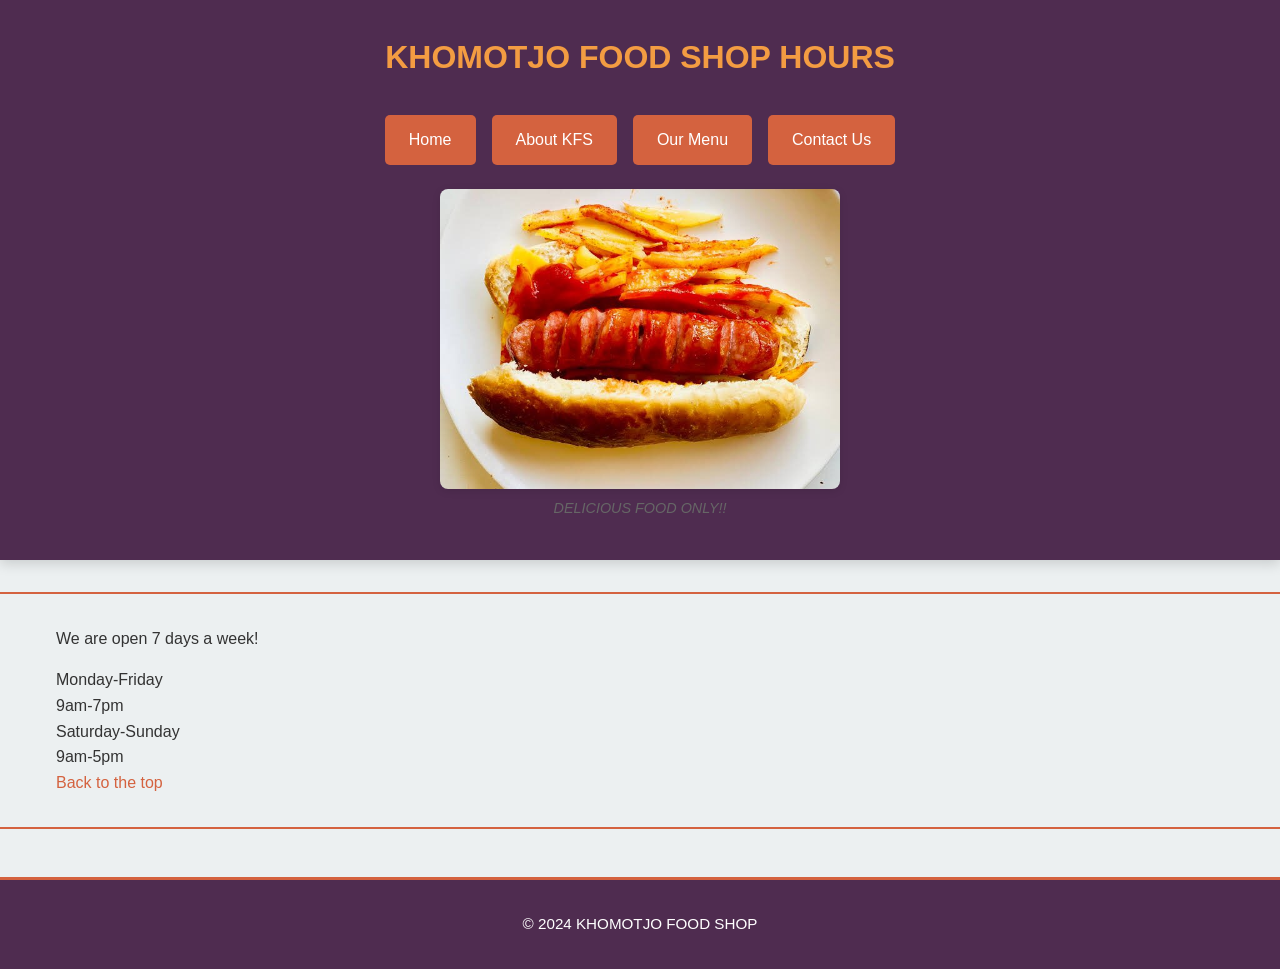
<file: hours.html>
<!DOCTYPE html>
<html lang="en">
<head>
    <meta charset="UTF-8">
    <meta name="viewport" content="width=device-width, initial-scale=1.0">
    <meta name="description" content="Store Hours for KHOMOTJO FOOD SHOP">
    <title>KFS HOURS</title>
    <link rel="shortcut icon" href="favicon.ico" type="image/x-icon">
    <link rel="stylesheet" href="style (1).css">
</head>

<body>
    <header>
        <h1>KHOMOTJO FOOD SHOP HOURS</h1>
        <nav>
            <ul>
                <li>
                    <a href="/">Home</a>
                </li>
                <li>
                    <a href="/#about">About <abbr title="KHOMOTJO FOOD SHOP">KFS</abbr></a>
                </li>
                <li>
                    <a href="/#menu">Our Menu</a>
                </li>
                <li>
                    <a href="contact.html">Contact Us</a>
                </li>
            </ul>
        </nav>

        <figure>
            <img src="E9nwkMoWYAATpwj.jpg" alt="YUMMY" title="Delicious!!" width="400" height="267">
            <figcaption>
                DELICIOUS FOOD ONLY!!
            </figcaption>
        </figure>
    </header>
    <hr>
    <main>
        <p>
            We are open 7 days a week!
        </p>
        <dl>
            <dt>Monday-Friday</dt>
            <dd>9am-7pm</dd>
            <dt>Saturday-Sunday</dt>
            <dd>9am-5pm</dd>
        </dl>
        <p>
            <a href="#top">Back to the top</a>
        </p>
    </main>
    <hr>
    <footer>
        <p>&copy; 2024 KHOMOTJO FOOD SHOP</p>
    </footer>
</body>
</html>
</file>
<file: style (1).css>
/* ========================================
   KHOMOTJO FOOD SHOP - RESPONSIVE STYLESHEET
   ======================================== */

/* ========== VARIABLES & GLOBAL STYLES ========== */
:root {
    --primary-color: #d4623f;
    --secondary-color: #f39c42;
    --dark-color: #4f2c50;
    --light-color: #ecf0f1;
    --white: #ffffff;
    --text-color: #333333;
    --border-color: #bdc3c7;
    --shadow: 0 2px 8px rgba(0, 0, 0, 0.1);
    --box-shadow: 0 4px 12px rgba(0, 0, 0, 0.15);
}

* {
    margin: 0;
    padding: 0;
    box-sizing: border-box;
}

html {
    scroll-behavior: smooth;
}

body {
    font-family: 'Segoe UI', Tahoma, Geneva, Verdana, sans-serif;
    line-height: 1.6;
    color: var(--text-color);
    background-color: var(--light-color);
}

/* ========== TYPOGRAPHY ========== */
h1, h2, h3 {
    color: var(--dark-color);
    margin-bottom: 1rem;
}

h1 {
    font-size: 2.5rem;
    font-weight: bold;
    text-align: center;
    padding: 1rem 0;
}

h2 {
    font-size: 2rem;
    border-bottom: 3px solid var(--primary-color);
    padding-bottom: 0.5rem;
}

h3 {
    font-size: 1.5rem;
    color: var(--primary-color);
}

p {
    margin-bottom: 1rem;
    font-size: 1rem;
}

abbr {
    text-decoration: none;
    border-bottom: 1px dotted var(--primary-color);
    cursor: help;
}

/* ========== HEADER & NAVIGATION ========== */
header {
    background-color: var(--dark-color);
    color: var(--white);
    padding: 1rem;
    box-shadow: var(--box-shadow);
}

header h1 {
    color: var(--secondary-color);
    font-size: 2rem;
    margin-bottom: 1rem;
}

nav ul {
    list-style: none;
    display: flex;
    flex-wrap: wrap;
    justify-content: center;
    gap: 1rem;
    margin-bottom: 1.5rem;
}

nav a {
    color: var(--white);
    text-decoration: none;
    padding: 0.75rem 1.5rem;
    background-color: var(--primary-color);
    border-radius: 5px;
    transition: all 0.3s ease;
    display: inline-block;
    font-weight: 500;
}

nav a:hover {
    background-color: var(--secondary-color);
    transform: translateY(-2px);
    box-shadow: var(--shadow);
}

/* ========== MAIN CONTENT ========== */
main {
    max-width: 1200px;
    margin: 2rem auto;
    padding: 0 1rem;
}

article {
    background-color: var(--white);
    padding: 2rem;
    margin-bottom: 2rem;
    border-radius: 8px;
    box-shadow: var(--shadow);
}

/* ========== FIGURE & IMAGES ========== */
figure {
    text-align: center;
    margin: 1.5rem 0;
}

figure img {
    max-width: 100%;
    height: auto;
    border-radius: 8px;
    box-shadow: var(--shadow);
    display: block;
    margin: 0 auto 0.5rem;
}

figcaption {
    font-style: italic;
    color: #666;
    font-size: 0.9rem;
    margin-top: 0.5rem;
}

/* ========== ASIDE & DETAILS ========== */
aside {
    background-color: #e6e8ff;
    border-left: 4px solid var(--secondary-color);
    padding: 1.5rem;
    margin: 1.5rem 0;
    border-radius: 5px;
}

aside h3 {
    margin-top: 0;
}

details {
    margin-top: 1rem;
}

summary {
    cursor: pointer;
    font-weight: bold;
    color: var(--primary-color);
    padding: 0.5rem;
    border-radius: 3px;
    transition: background-color 0.3s ease;
}

summary:hover {
    background-color: #f0f0f0;
}

details p {
    margin-top: 1rem;
    padding-left: 1rem;
    border-left: 3px solid var(--secondary-color);
}

/* ========== TABLES ========== */
table {
    width: 100%;
    border-collapse: collapse;
    margin: 1.5rem 0;
    box-shadow: var(--shadow);
    border-radius: 8px;
    overflow: hidden;
}

caption {
    font-weight: bold;
    font-size: 1.2rem;
    color: var(--dark-color);
    padding: 1rem;
    background-color: var(--light-color);
    text-align: left;
}

thead {
    background-color: var(--primary-color);
    color: var(--white);
}

th, td {
    padding: 1rem;
    text-align: left;
    border-bottom: 1px solid var(--border-color);
}

th {
    font-weight: bold;
}

tbody tr:nth-child(even) {
    background-color: #f9f9f9;
}

tbody tr:hover {
    background-color: #f0f0f0;
    transition: background-color 0.3s ease;
}

tfoot {
    background-color: var(--light-color);
    font-weight: bold;
    color: var(--dark-color);
}

tfoot td {
    padding: 1rem;
}

/* ========== FORMS ========== */
fieldset {
    border: 2px solid var(--primary-color);
    border-radius: 8px;
    padding: 1.5rem;
    margin: 1.5rem 0;
}

legend {
    color: var(--primary-color);
    font-weight: bold;
    font-size: 1.1rem;
    padding: 0 0.5rem;
}

label {
    display: block;
    margin-bottom: 0.5rem;
    font-weight: 500;
    color: var(--dark-color);
}

input[type="text"],
input[type="email"],
textarea {
    width: 100%;
    padding: 0.75rem;
    margin-bottom: 1rem;
    border: 1px solid var(--border-color);
    border-radius: 5px;
    font-family: inherit;
    font-size: 1rem;
    transition: border-color 0.3s ease;
}

input[type="text"]:focus,
input[type="email"]:focus,
textarea:focus {
    outline: none;
    border-color: var(--primary-color);
    box-shadow: 0 0 5px rgba(212, 98, 63, 0.3);
}

textarea {
    resize: vertical;
    font-family: 'Courier New', monospace;
}

button {
    padding: 0.75rem 1.5rem;
    margin-right: 0.5rem;
    margin-bottom: 1rem;
    border: none;
    border-radius: 5px;
    font-size: 1rem;
    font-weight: bold;
    cursor: pointer;
    transition: all 0.3s ease;
}

button[type="submit"] {
    background-color: var(--primary-color);
    color: var(--white);
}

button[type="submit"]:hover {
    background-color: var(--secondary-color);
    transform: translateY(-2px);
    box-shadow: var(--shadow);
}

button[type="reset"] {
    background-color: var(--border-color);
    color: var(--text-color);
}

button[type="reset"]:hover {
    background-color: #a9afb5;
}

/* ========== ADDRESS & CONTACT ========== */
address {
    background-color: var(--light-color);
    padding: 1.5rem;
    border-radius: 8px;
    margin: 1.5rem 0;
    font-style: normal;
    line-height: 1.8;
}

address a {
    color: var(--primary-color);
    text-decoration: none;
    font-weight: bold;
    transition: color 0.3s ease;
}

address a:hover {
    color: var(--secondary-color);
    text-decoration: underline;
}

/* ========== FOOTER ========== */
footer {
    background-color: var(--dark-color);
    color: var(--white);
    text-align: center;
    padding: 2rem 1rem;
    margin-top: 3rem;
    border-top: 3px solid var(--primary-color);
}

footer p {
    margin: 0;
    font-size: 0.95rem;
}

/* ========== LINKS ========== */
a {
    color: var(--primary-color);
    text-decoration: none;
    transition: color 0.3s ease;
}

a:hover {
    color: var(--secondary-color);
    text-decoration: underline;
}

/* ========== HORIZONTAL RULE ========== */
hr {
    border: none;
    border-top: 2px solid var(--primary-color);
    margin: 2rem 0;
}

section {
    margin-bottom: 2rem;
}

/* ========== RESPONSIVE DESIGN ========== */

/* Tablets (768px and below) */
@media (max-width: 768px) {
    h1 {
        font-size: 2rem;
    }

    h2 {
        font-size: 1.5rem;
    }

    header h1 {
        font-size: 1.5rem;
    }

    nav ul {
        flex-direction: column;
        gap: 0.5rem;
    }

    nav a {
        width: 100%;
        text-align: center;
    }

    main {
        margin: 1rem auto;
    }

    article {
        padding: 1.5rem;
    }

    table {
        font-size: 0.9rem;
    }

    th, td {
        padding: 0.75rem;
    }

    figure img {
        max-width: 100%;
    }

    fieldset {
        padding: 1rem;
    }

    button {
        width: 100%;
        margin-bottom: 0.5rem;
    }
}

/* Mobile phones (480px and below) */
@media (max-width: 480px) {
    h1 {
        font-size: 1.5rem;
    }

    h2 {
        font-size: 1.2rem;
    }

    h3 {
        font-size: 1.1rem;
    }

    header {
        padding: 0.5rem;
    }

    header h1 {
        font-size: 1.3rem;
        margin-bottom: 0.75rem;
    }

    nav ul {
        gap: 0.25rem;
    }

    nav a {
        padding: 0.5rem 1rem;
        font-size: 0.9rem;
    }

    main {
        margin: 0.5rem auto;
        padding: 0.5rem;
    }

    article {
        padding: 1rem;
        margin-bottom: 1rem;
    }

    aside {
        padding: 1rem;
        margin: 1rem 0;
    }

    table {
        font-size: 0.8rem;
        margin: 1rem 0;
    }

    th, td {
        padding: 0.5rem;
    }

    figure img {
        width: 100%;
        height: auto;
    }

    figcaption {
        font-size: 0.8rem;
    }

    fieldset {
        padding: 0.75rem;
    }

    legend {
        font-size: 1rem;
    }

    input[type="text"],
    input[type="email"],
    textarea {
        padding: 0.5rem;
        margin-bottom: 0.75rem;
    }

    button {
        padding: 0.5rem 1rem;
        font-size: 0.9rem;
    }

    address {
        padding: 1rem;
        font-size: 0.9rem;
    }

    footer {
        padding: 1.5rem 0.5rem;
        font-size: 0.9rem;
    }

    hr {
        margin: 1rem 0;
    }
}

/* Large screens (1024px and above) */
@media (min-width: 1024px) {
    main {
        max-width: 1200px;
    }

    nav ul {
        justify-content: center;
    }

    figure img {
        max-width: 600px;
    }

    table {
        font-size: 1rem;
    }
}
</file>
